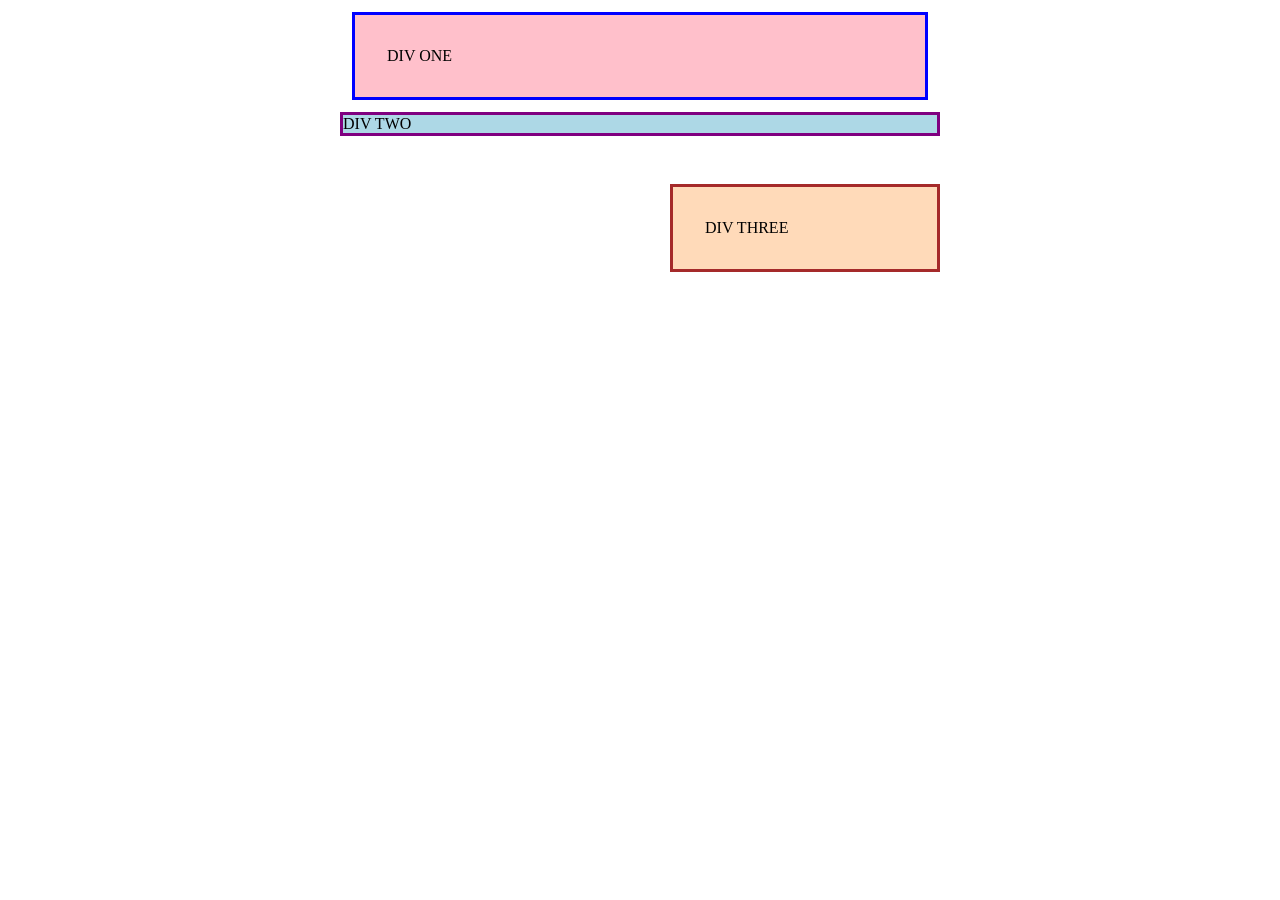
<file: foundations/block-and-inline/01-margin-and-padding-1/index.html>
<!DOCTYPE html>
<html lang="en">
  <head>
    <meta charset="UTF-8">
    <meta http-equiv="X-UA-Compatible" content="IE=edge">
    <meta name="viewport" content="width=device-width, initial-scale=1.0">
    <title>Margin and Padding exercise</title>
    <link rel="stylesheet" href="style.css">
  </head>
  <body>
    <div class="one">
      DIV ONE
    </div>
    <div class="two">
      DIV TWO
    </div>
    <div class="three">
      DIV THREE
    </div> 
  </body>
</html>
</file>
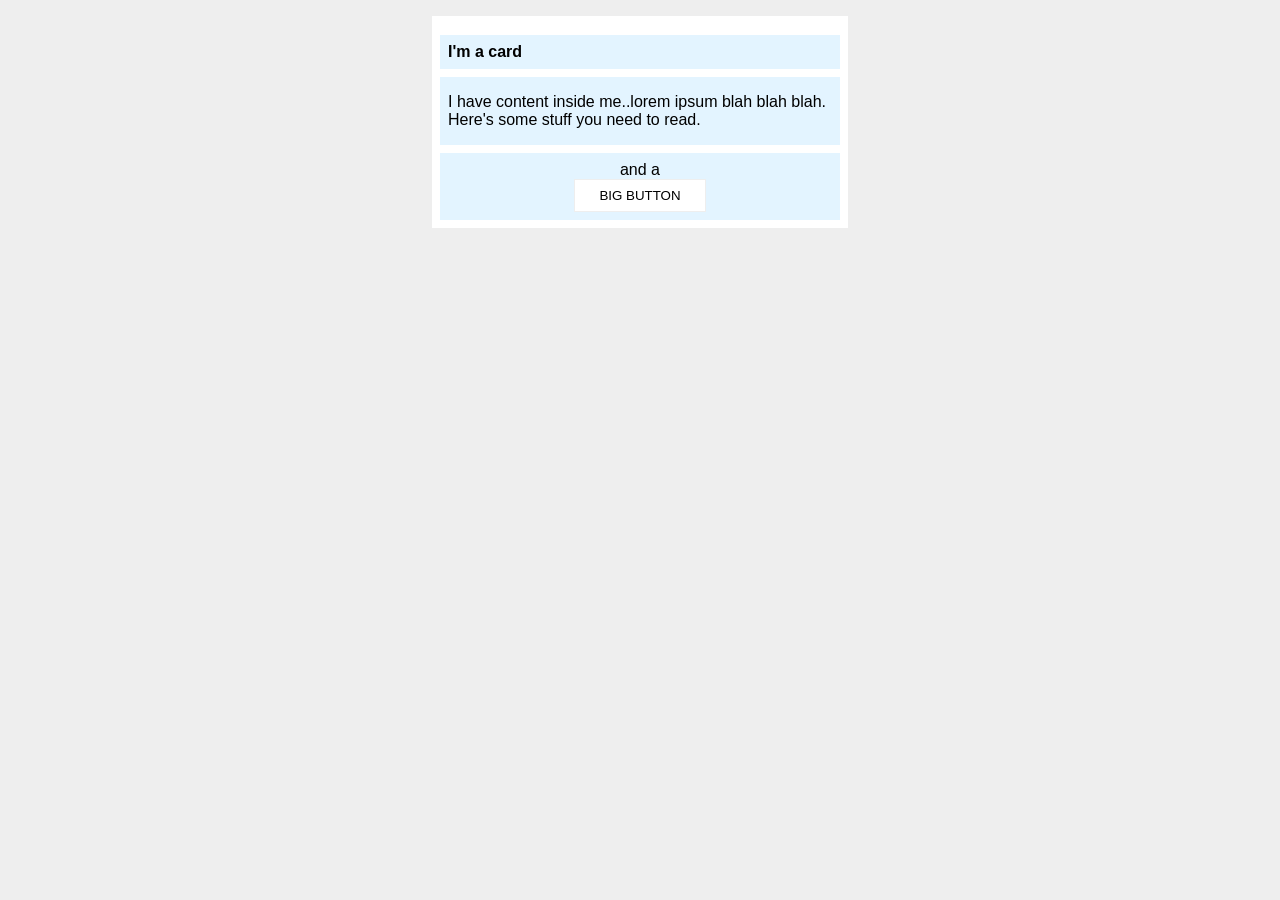
<file: foundations/block-and-inline/02-margin-and-padding-2/index.html>
<!DOCTYPE html>
<html lang="en">
  <head>
    <meta charset="UTF-8">
    <meta http-equiv="X-UA-Compatible" content="IE=edge">
    <meta name="viewport" content="width=device-width, initial-scale=1.0">
    <title>Margin and Padding exercise 2</title>
    <link rel="stylesheet" href="style.css">
  </head>
  <body>
    <div class="card">
      <h1 class="title">I'm a card</h1>
      <div class="content">I have content inside me..lorem ipsum blah blah blah. Here's some stuff you need to read.</div>
      <div class="button-container">and a<button>BIG BUTTON</button></div>
    </div>
  </body>
</html>
</file>
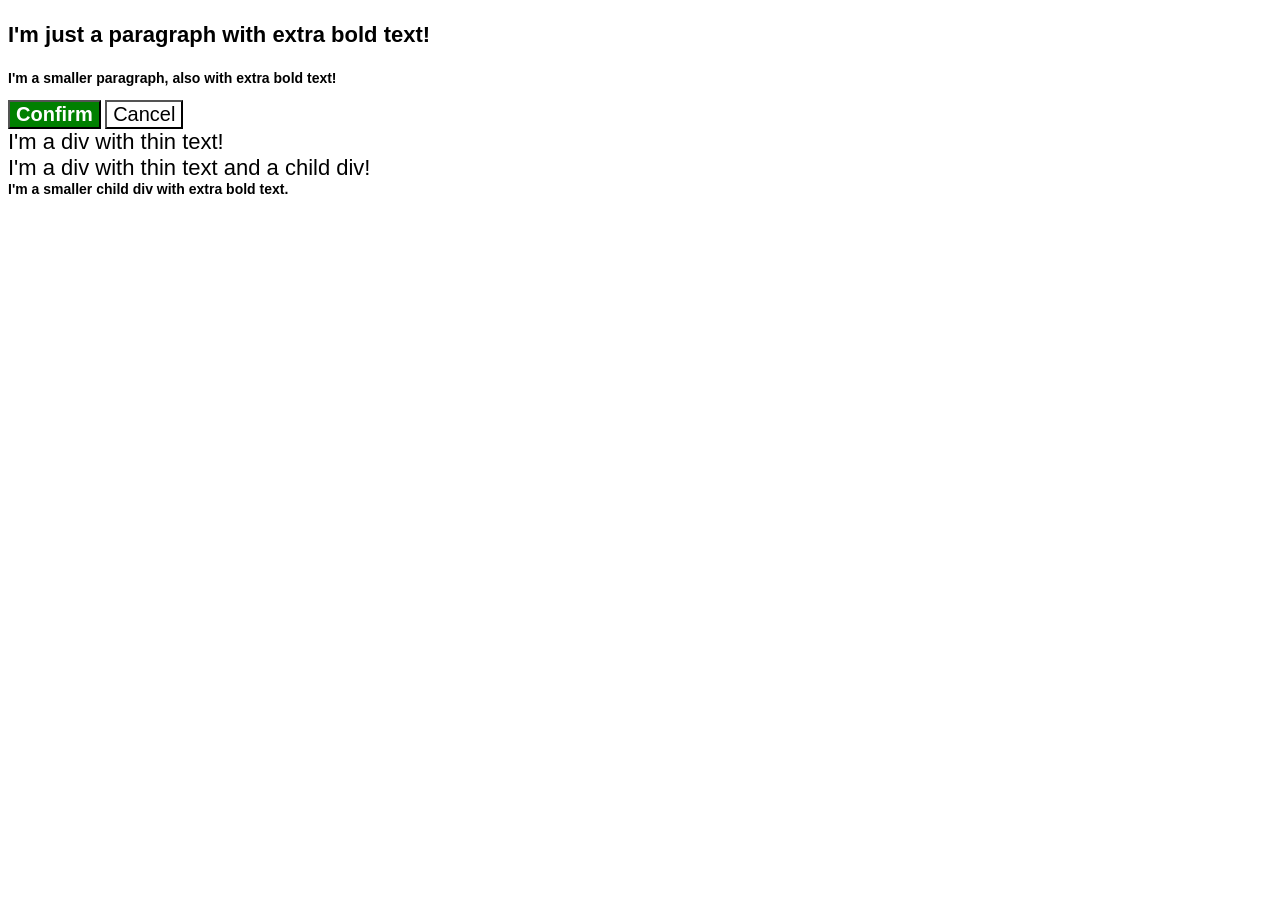
<file: foundations/cascade/01-cascade-fix/index.html>
<!DOCTYPE html>
<html lang="en">
  <head>
    <meta charset="UTF-8">
    <meta http-equiv="X-UA-Compatible" content="IE=edge">
    <meta name="viewport" content="width=device-width, initial-scale=1.0">
    <title>Fix the Cascade</title>
    <link rel="stylesheet" href="style.css">
  </head>
  <body>
    <p class="para">I'm just a paragraph with extra bold text!</p>
    <p class="para small-para">I'm a smaller paragraph, also with extra bold text!</p>

    <button id="confirm-button" class="button confirm">Confirm</button>
    <button id="cancel-button" class="button cancel">Cancel</button>

    <div class="text">I'm a div with thin text!</div>
    <div class="text">I'm a div with thin text and a child div!
      <div class="text child">I'm a smaller child div with extra bold text.</div>
    </div>
  </body>
</html>
</file>
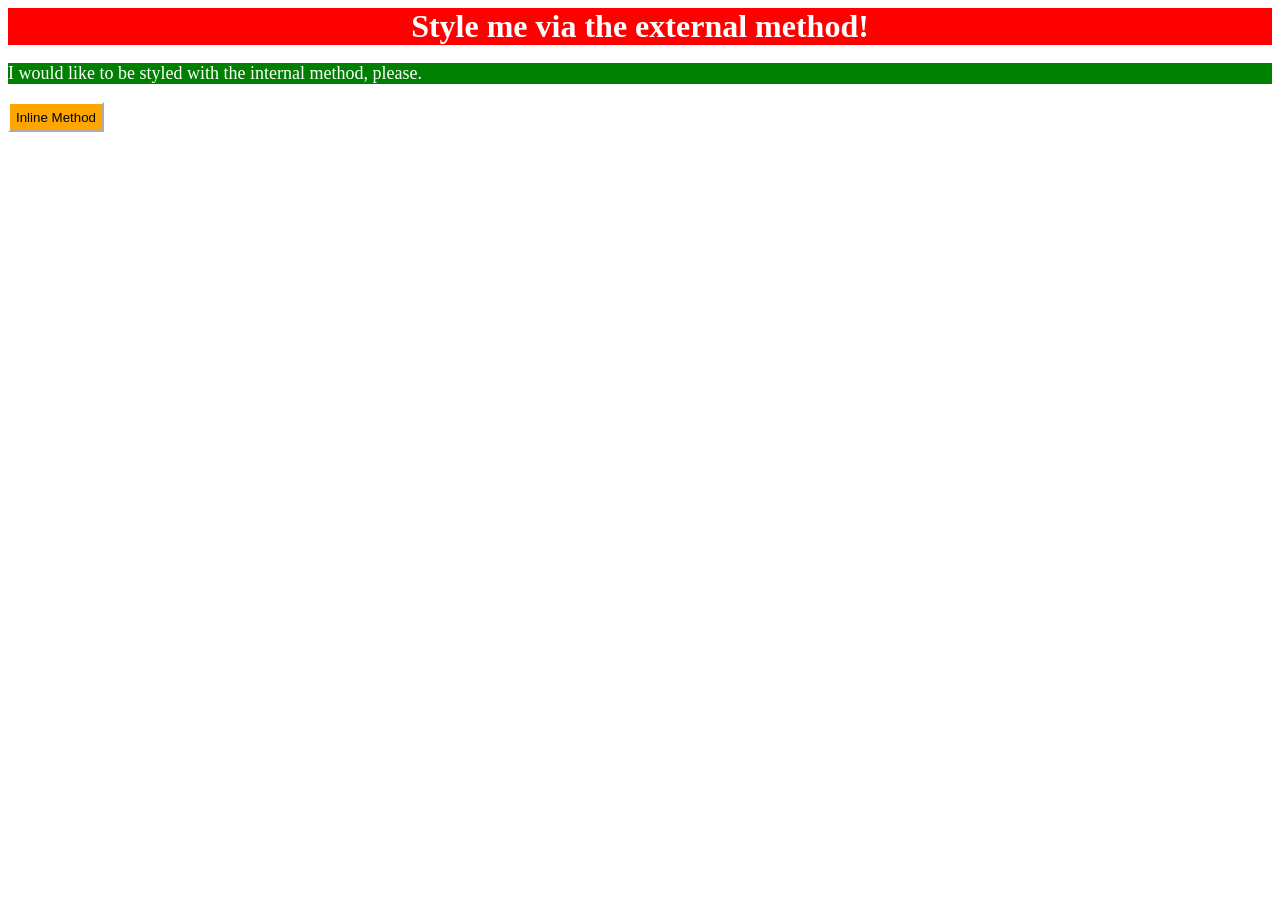
<file: foundations/intro-to-css/01-css-methods/index.html>
<!DOCTYPE html>
<html lang="en">
  <head>
    <meta charset="UTF-8">
    <meta http-equiv="X-UA-Compatible" content="IE=edge">
    <meta name="viewport" content="width=device-width, initial-scale=1.0">
    <title>Methods for Adding CSS</title>
    <link rel="stylesheet" href="styles.css">
    <style>
      p {
        background-color: green;
        color: white;
        font-size: 18px;
      }
    </style>
  </head>
  <body>
    <div>Style me via the external method!</div>
    <p>I would like to be styled with the internal method, please.</p>
    <button style="background-color: orange; color: black; height: 30px; width: auto; border-color: white;">Inline Method</button>
  </body>
</html>
</file>
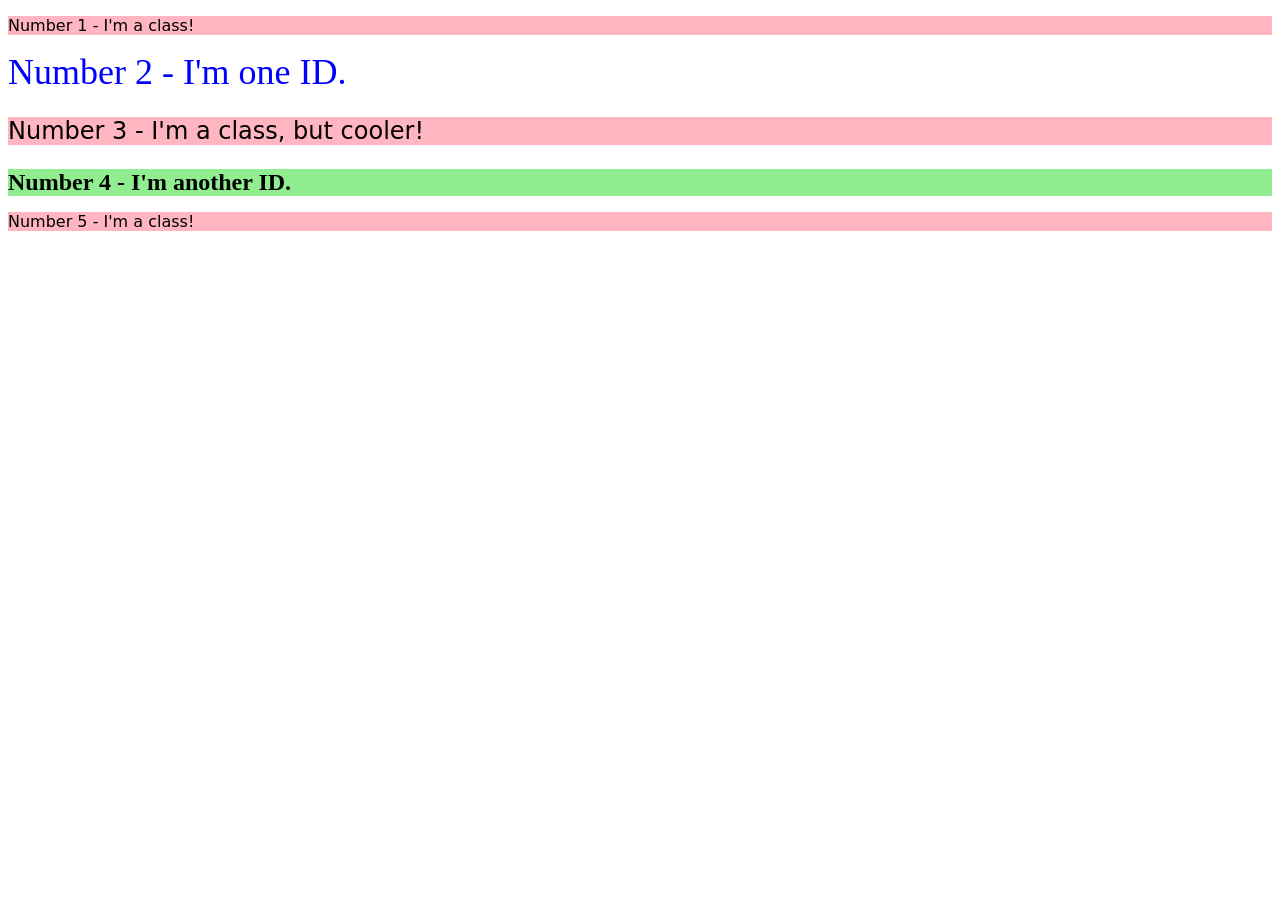
<file: foundations/intro-to-css/02-class-id-selectors/index.html>
<!DOCTYPE html>
<html lang="en">
  <head>
    <meta charset="UTF-8">
    <meta http-equiv="X-UA-Compatible" content="IE=edge">
    <meta name="viewport" content="width=device-width, initial-scale=1.0">
    <title>Class and ID Selectors</title>
    <link rel="stylesheet" href="style.css">
  </head>
  <body>
    <p class="odd">Number 1 - I'm a class!</p>
    <div id="num2">Number 2 - I'm one ID.</div>
    <p class="odd special">Number 3 - I'm a class, but cooler!</p>
    <div id="num4">Number 4 - I'm another ID.</div>
    <p class="odd">Number 5 - I'm a class!</p>
  </body>
</html>
</file>
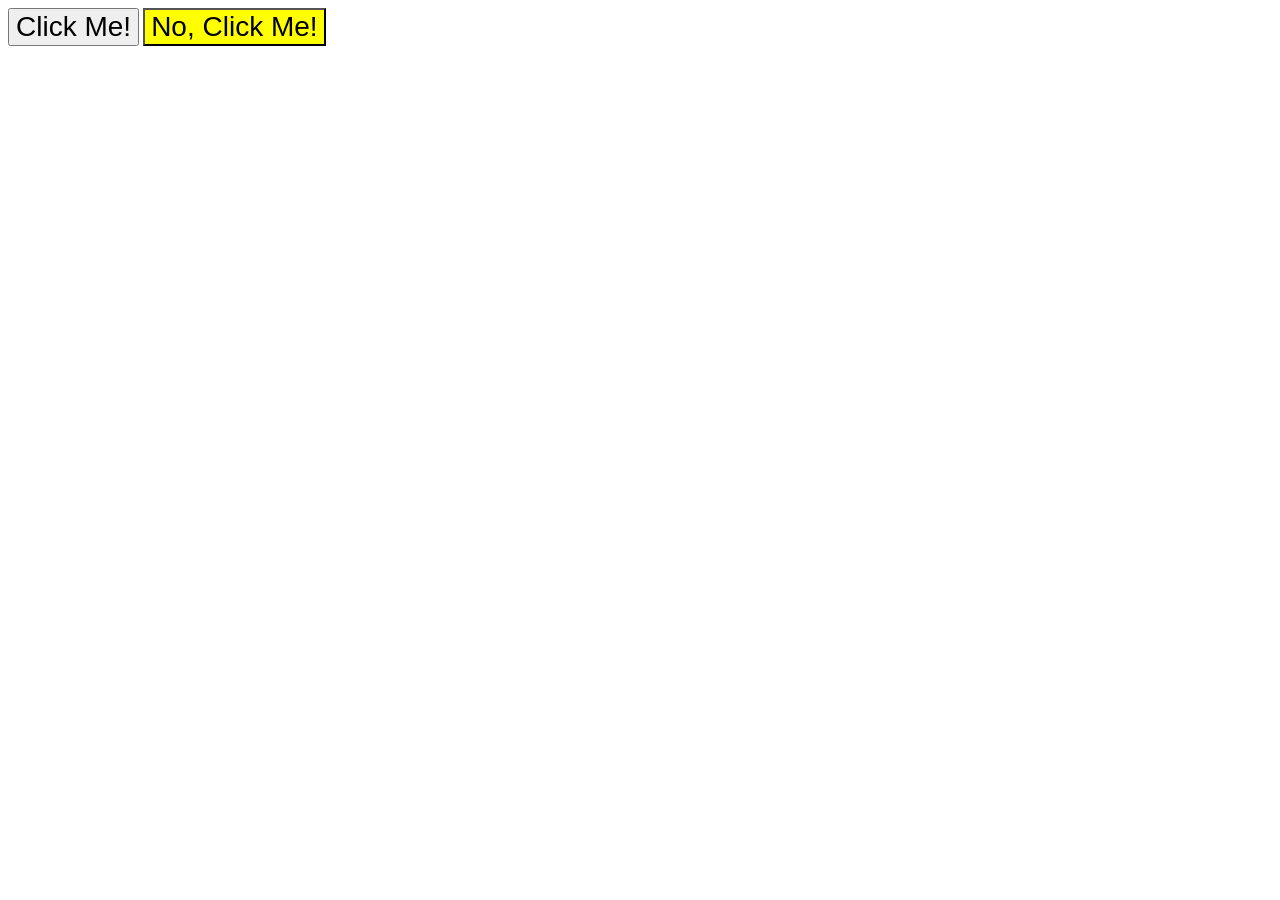
<file: foundations/intro-to-css/03-grouping-selectors/index.html>
<!DOCTYPE html>
<html lang="en">
  <head>
    <meta charset="UTF-8">
    <meta http-equiv="X-UA-Compatible" content="IE=edge">
    <meta name="viewport" content="width=device-width, initial-scale=1.0">
    <title>Grouping Selectors</title>
    <link rel="stylesheet" href="style.css">
  </head>
  <body>
    <button class="olor-adj">Click Me!</button>
    <button class="color-adj2">No, Click Me!</button>
  </body>
</html>
</file>
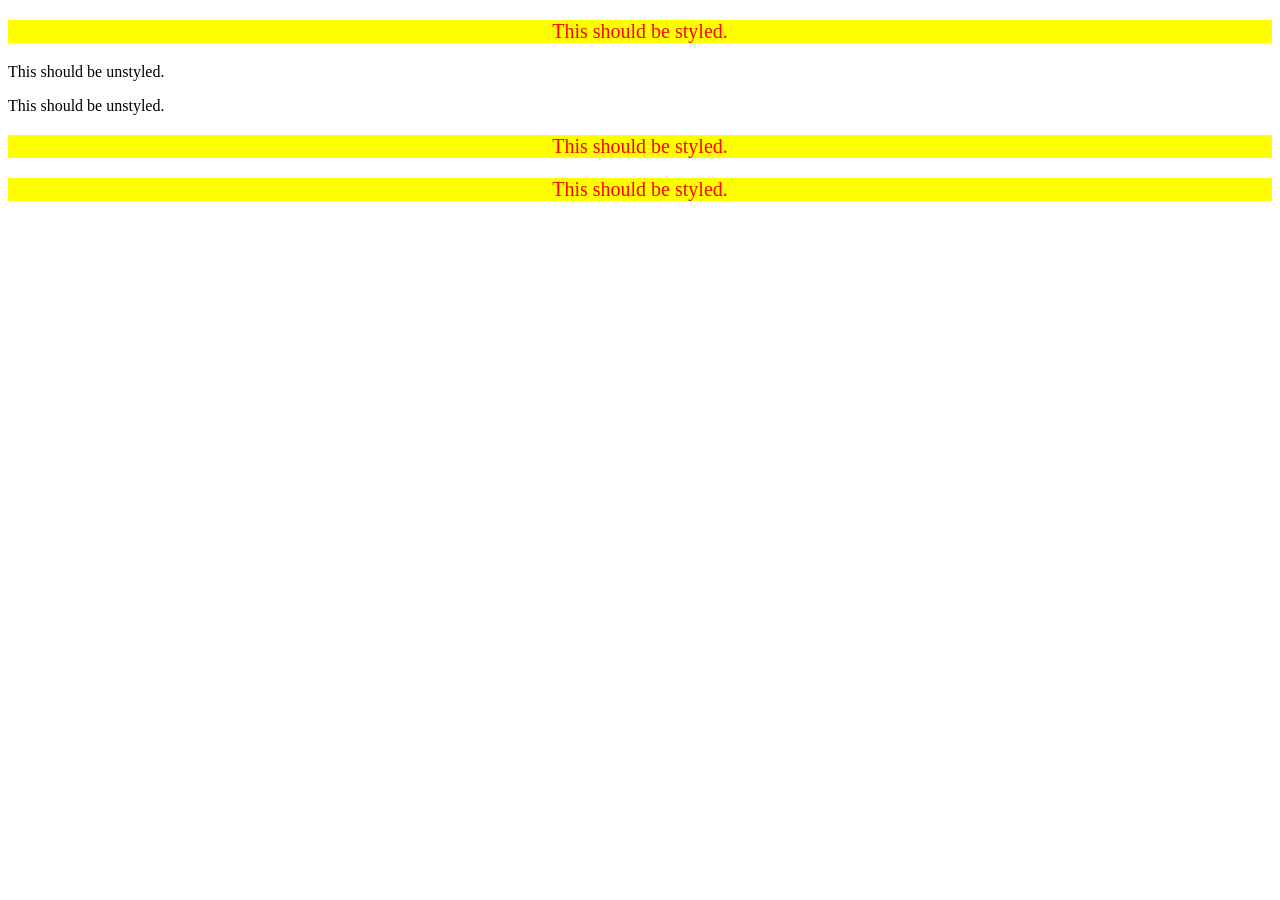
<file: foundations/intro-to-css/05-descendant-combinator/index.html>
<!DOCTYPE html>
<html lang="en">
  <head>
    <meta charset="UTF-8">
    <meta http-equiv="X-UA-Compatible" content="IE=edge">
    <meta name="viewport" content="width=device-width, initial-scale=1.0">
    <title>Descendant Combinator</title>
    <link rel="stylesheet" href="style.css">
  </head>
  <body>
    <div class="container">
      <p class="text">This should be styled.</p>
    </div>
    <p class="text">This should be unstyled.</p>
    <p class="text">This should be unstyled.</p>
    <div class="container">
      <p class="text">This should be styled.</p>
      <p class="text">This should be styled.</p>
    </div>
  </body>
</html>
</file>
<file: foundations/block-and-inline/01-margin-and-padding-1/style.css>
body {
  max-width: 600px;
  margin: 0 auto;
}

.one {
  background: pink;
  border: 3px solid blue;
  /* CHANGE ME */
  padding: 32px;
  margin: 12px;
}

.two {
  background: lightblue;
  border: 3px solid purple;
  /* CHANGE ME */
  margin-bottom: 48px;
}

.three {
  background: peachpuff;
  border: 3px solid brown;
  width: 200px;
  /* CHANGE ME */
  padding: 32px;
  margin-left: auto;
}
</file>
<file: foundations/block-and-inline/02-margin-and-padding-2/style.css>
body {
  background: #eee;
  font-family: sans-serif;
}

.card {
  width: 400px;
  background: #fff;
  margin: 16px auto; 
  padding: 8px;
}

.title {
  background: #e3f4ff;
  margin-bottom: 8px;
  padding: 8px;
  font-size: 16px;
}

.content {
  background: #e3f4ff;
  padding: 16px 8px; 
  margin-bottom: 8px;
}

.button-container {
  background: #e3f4ff;
  text-align: center;
  padding: 8px;
}

button {
  display: block;
  background: white;
  border: 1px solid #eee;
  margin: 0 auto;
  padding: 8px 24px;
}
</file>
<file: foundations/cascade/01-cascade-fix/style.css>
body {
  font-family: Arial, Helvetica, sans-serif;
}

.para,
.small-para {
  color: hsl(0, 0%, 0%);
  font-weight: 800;
}

p.small-para {
  font-size: 14px;
  font-weight: 800;
}

.para {
  font-size: 22px;
}

#confirm-button{
  background: green;
  color: white;
  font-weight: bold;
} 

.button{
  background-color: rgb(255, 255, 255);
  color: rgb(0, 0, 0);
  font-size: 20px;
}

.text .child {
  color: rgb(0, 0, 0);
  font-weight: 800;
  font-size: 14px;
}

div.text {
  color: rgb(0, 0, 0);
  font-size: 22px;
  font-weight: 100;
}
</file>
<file: foundations/intro-to-css/01-css-methods/styles.css>
div {
    color: white;
    background-color: red;
    font-size: 32px;
    text-align: center;
    font-weight: bold;
}
</file>
<file: foundations/intro-to-css/02-class-id-selectors/style.css>
.odd{
    background-color: lightpink;
    font-family: Verdana, "DejaVu Sans", sans-serif;
}
.special{
    font-size: 24px;
}

#num2{
    color: blue;
    font-size: 36px;
}

#num4{
    background-color: lightgreen;
    font-size: 24px;
    font-weight: bold;
}
</file>
<file: foundations/intro-to-css/03-grouping-selectors/style.css>
button{
    font-size: 28px;
    font-family: Helvetica, 'Times New Roman', sans-serif;
}
.color-adj{
    background-color: black;
    color: white;
}
.color-adj2{
    background-color: yellow;
}
</file>
<file: foundations/intro-to-css/05-descendant-combinator/style.css>
.container .text{
    background-color: yellow;
    color: red;
    text-align: center;
    font-size: 20px;
}
</file>
